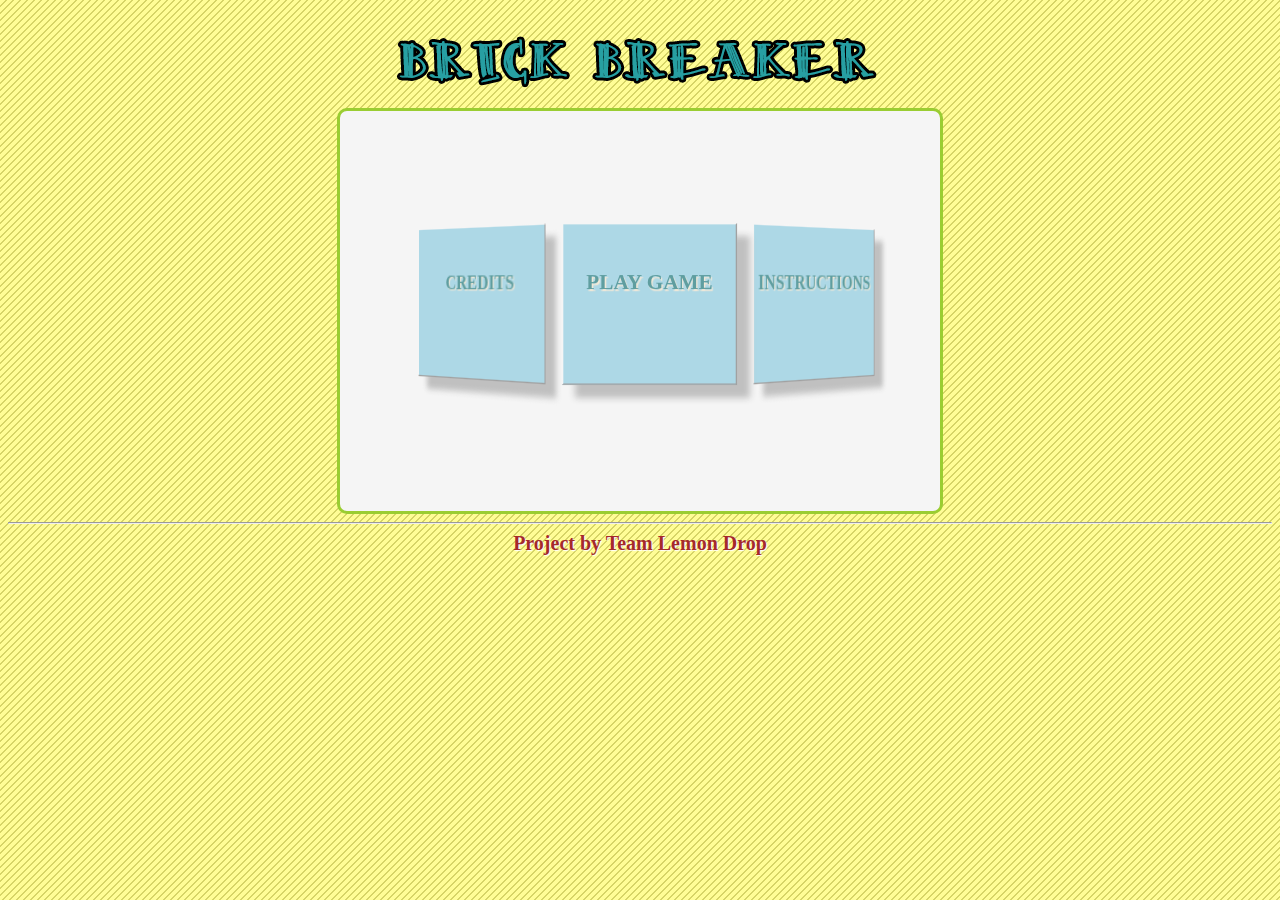
<file: index.html>
<!DOCTYPE html>
<html lang="en">

<head>
    <meta charset="UTF-8">
    <title>Brick Breaker</title>
    <link rel="stylesheet" href="css/game.css">
    <link rel="icon" href="images/brick.png">
    <script src="scripts/jquery.min.js"></script>
</head>
<body>
    <section id="game-section">
        <div id="heading">
            <img src="images/logo.png" alt="Brick Breaker">
        </div>
        <div id="menu" class="game-div">
            <section class="carousel">
                <div id="navigation">
                    <figure id="play-button"><strong> PLAY GAME </strong></figure>
                    <figure id="how-button"><strong> INSTRUCTIONS </strong></figure>
                    <figure id="credits-button"><strong> CREDITS </strong></figure>
                </div>
            </section>
        </div>
        <div id="game-container" class="game-div">
            <canvas id="game-canvas" class="canvas" width="600" height="400"></canvas>
        </div>
        <div id="end-screen" class="game-div">
            <svg id="svg-container" width="600" height="400" xmlns="http://www.w3.org/2000/svg">      

                <text id="exitMessage" class="text" x="120" y="60" fill="cadetblue" style="font-size: 34px; font-weight:bold">Great Game! Congrats!</text>      
                <g id="play-again">
                    <path class="path" d="M 440 200 
                                       A 160 160, 0, 0, 0, 300 100 
                                       L 300 200 Z" fill="lightblue" stroke="black"></path>
                    <text class="text" id="play-again-text" x="304" y="180" fill="cadetblue" style="font-family:lato; font-size: 20px;font-weight:bold">Play Again!</text>                         
                </g>
                <g id="go-to-menu">
                    <path class="path" d="M 300 300
                                       A 160 160, 0, 0, 0, 440 200
                                       L 300 200 Z" fill="lightblue" stroke="black"></path>
                    <text class="text" id="menu-text" x="305" y="240" fill="cadetblue" style="font-family:lato; font-size: 20px;font-weight:bold">Go to menu</text>
                </g>
                <g>
                    <path class="path" d="M 150 200 
                                    A 160 160, 0, 0, 1, 300 100 
                                    L 300 200 Z" fill="lightblue" stroke="black"></path>
                    <text class="text" x="200" y="180" fill="cadetblue" style="font-family:lato; font-size: 20px; font-weight:bold">Nice try!</text>
                </g>
                <g>
                    <path class="path" d="M 150 200 
                                    A 160 160, 0, 0, 0, 300 300 
                                    L 300 200 Z" fill="lightblue" stroke="black"></path>
                    <text class="text" x="175" y="240" fill="cadetblue" style="font-family:lato; font-size: 20px;font-weight:bold">Hey,gorgeous</text>                
                </g>          
            </svg>
        </div>
        <div id="credits" display="none"></div>
        <div id="rules" display="none"></div>
    </section>
    <hr>
    <footer>Project by Team Lemon Drop</footer>    
    <script src="scripts/game.js"></script>
    <script src="scripts/states.js"></script>
    <script>
        window.onload = function() {
            getStates();
        };
    </script>
</body>

</html>
</file>
<file: css/game.css>
body{
    background-image: url("../images/background.png");    
    -khtml-user-select: none;
    -o-user-select: none;
    -moz-user-select: none;
    -webkit-user-select: none;
    user-select: none;
}

.game-div{    
    padding-left: 0;
    padding-right: 0;
    margin-left: auto;
    margin-right: auto;
    width:600px;
    height:400px;
    background-color: whitesmoke;
    border: 3px solid yellowgreen;  
    border-radius: 10px;   
}

div#game-container{
    display: none;
}

div#end-screen{
    display: none;
}

#heading img{
    display: block;
    margin: auto;
}

.carousel {   
    height: 270px;
    width:550px;
    position: relative;
    top:42px;
    perspective: 1000px;
}

    #navigation {
        top:70px;
        left:45px;
        width: 250px;
        height: 100px;
        position: absolute;
        -webkit-transform-style: preserve-3d;
        transform-style: preserve-3d;
    }

        #navigation figure {
            position: absolute;
            width:130px;
            height: 120px;
            left: 150px;
            border:1px;
            border-color: whitesmoke;
            border-style: outset;
            background-color: lightblue;
            box-shadow: 10px 10px 5px silver;
            color:cadetblue;
            text-align: center;
        }

            #navigation figure strong{
                line-height: 88px;
                font-size: 16px; 
                font-family: "Times New Roman", Georgia, Serif; 
                text-shadow: 1px 1px 1px antiquewhite;
            }

            #navigation figure:hover{
                height: 120px;
                top:-6px;
                background-color: lightgoldenrodyellow;
                color:indianred;
                cursor: pointer;
            }

#navigation figure:nth-child(1) { 
    -webkit-transform: rotateY(   0deg ) translateZ( 246px );
    transform: rotateY(   0deg ) translateZ( 246px ); 
}
#navigation figure:nth-child(2) { 
    -webkit-transform: rotateY(  33deg ) translateZ( 246px );
    transform: rotateY(  33deg ) translateZ( 246px ); 
}
#navigation figure:nth-child(3) { 
    -webkit-transform: rotateY(  327deg ) translateZ( 246px );
    transform: rotateY(  327deg ) translateZ( 246px ); 
}

h2.heading{
    text-align: center;
    font-size: xx-large;
    font-family: 'Times New Roman', Times, serif;
    color: cadetblue;
    text-shadow:2px 2px 5px white;    
}

.rules{
    display: block;
    margin-left: 40px;
    font-family: 'Times New Roman', Times, serif;
    font-size: 20px;
    color: darkgoldenrod;
}

.warning{
    display: block;
    line-height: 1.5;
    text-align: center;
    font-family: 'Times New Roman', Times, serif;
    font-size: 18px;
    font-weight: 600;
    color: darkred;  
    text-shadow: 1px 1px 1px palegoldenrod;
}

.bonuses{
    text-align: center;
    font-family: 'Times New Roman', Times, serif;
    font-size: 18px;
    font-weight: 600;
    color: chocolate;  
    text-shadow: 1px 1px 3px whitesmoke;
}

.team-members{
    list-style-type: none;
    text-align: center;
    padding: 5px;
    font-family: 'Times New Roman', Times, serif;
    font-weight: 600;
    color: brown;
    text-shadow: 2px 1px 6px silver;
}

    .team-members li{
        padding: 3px;
        font-size: 24px;
    }

.go-back-btn{
    margin: auto;
    display: block;
    width:100px;
    height: 30px;
    border-radius: 7px;
    background-color: lightgrey;
    font-family: 'Times New Roman', Times, serif; 
    font-size: 20px;  
    color: cadetblue;
}

    .go-back-btn:hover{
        border-style:inset;
        background-color: lightgray;
        cursor: pointer;
    }

footer{
    text-align: center;
    font-weight: bold;
    font-size: 20px;
    color: brown;
    text-shadow: 1px 1px 1px white;
}
</file>
